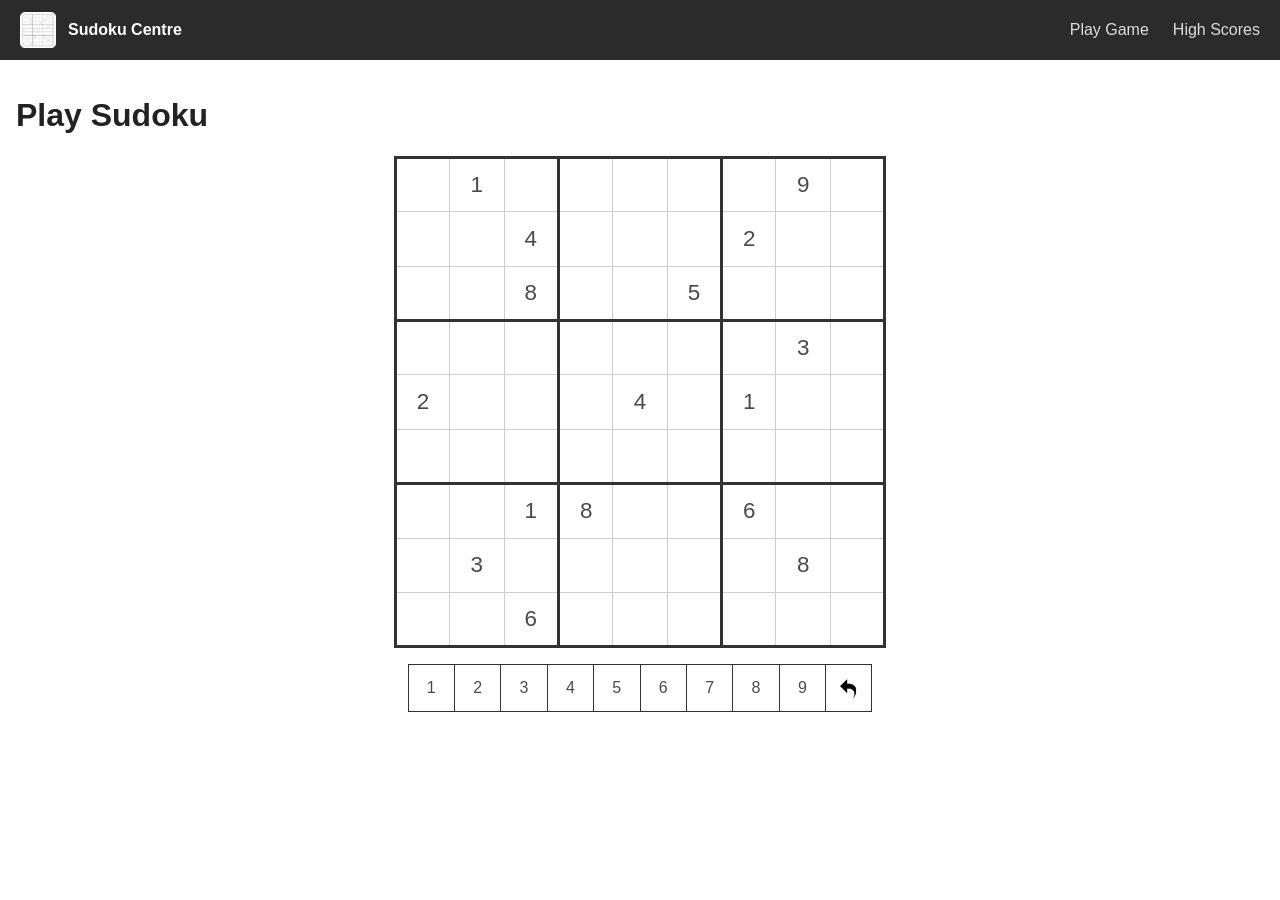
<file: index.html>
<!DOCTYPE html>
<html lang="en">
  <head>
    <meta charset="UTF-8" />
    <meta name="viewport" content="width=device-width, initial-scale=1.0" />
    <title>Sudoku - Play a Game</title>
    <link rel="stylesheet" href="styles/sudoku.css" />
    <!-- Part 1: write the markup below. Part 2: style it in
         styles/sudoku.css. No JavaScript this week. -->
  </head>
  <body>
    <header class="site-header">
      <a class="brand" href="index.html">
          <img src="images/logo.gif" alt="">Sudoku Centre
      </a>

      <nav aria-label="Primary">
          <a href="index.html">Play Game</a>
          <a href="high_scores.html">High Scores</a>
      </nav>
    </header>
    <main>
        <h1>Play Sudoku</h1>
    <table id="board">
        <tr>
            <td></td><td>1</td><td></td> <td></td><td></td><td></td> <td></td><td>9</td><td></td>
        </tr>
        <tr>
            <td></td><td></td><td>4</td> <td></td><td></td><td></td> <td>2</td><td></td><td></td>
        </tr>
        <tr>
            <td></td><td></td><td>8</td> <td></td><td></td><td>5</td> <td></td><td></td><td></td>
        </tr>
        <tr>
            <td></td><td></td><td></td> <td></td><td></td><td></td> <td></td><td>3</td><td></td>
        </tr>
        <tr>
            <td>2</td><td></td><td></td> <td></td><td>4</td><td></td> <td>1</td><td></td><td></td>
        </tr>
        <tr>
            <td></td><td></td><td></td> <td></td><td></td><td></td> <td></td><td></td><td></td>
        </tr>
        <tr>
            <td></td><td></td><td>1</td> <td>8</td><td></td><td></td> <td>6</td><td></td><td></td>
        </tr>
        <tr>
            <td></td><td>3</td><td></td> <td></td><td></td><td></td> <td></td><td>8</td><td></td>
        </tr>
        <tr>
            <td></td><td></td><td>6</td> <td></td><td></td><td></td> <td></td><td></td><td></td>
        </tr>
    </table>
    <table id="palette" class="palette">
    <tr>
        <td>1</td><td>2</td><td>3</td><td>4</td><td>5</td><td>6</td><td>7</td><td>8</td><td>9</td>
        <td><img src="images/undo.png" alt="Undo"></td>
    </tr>
    </table>
    </main>
  </body>
</html>
</file>
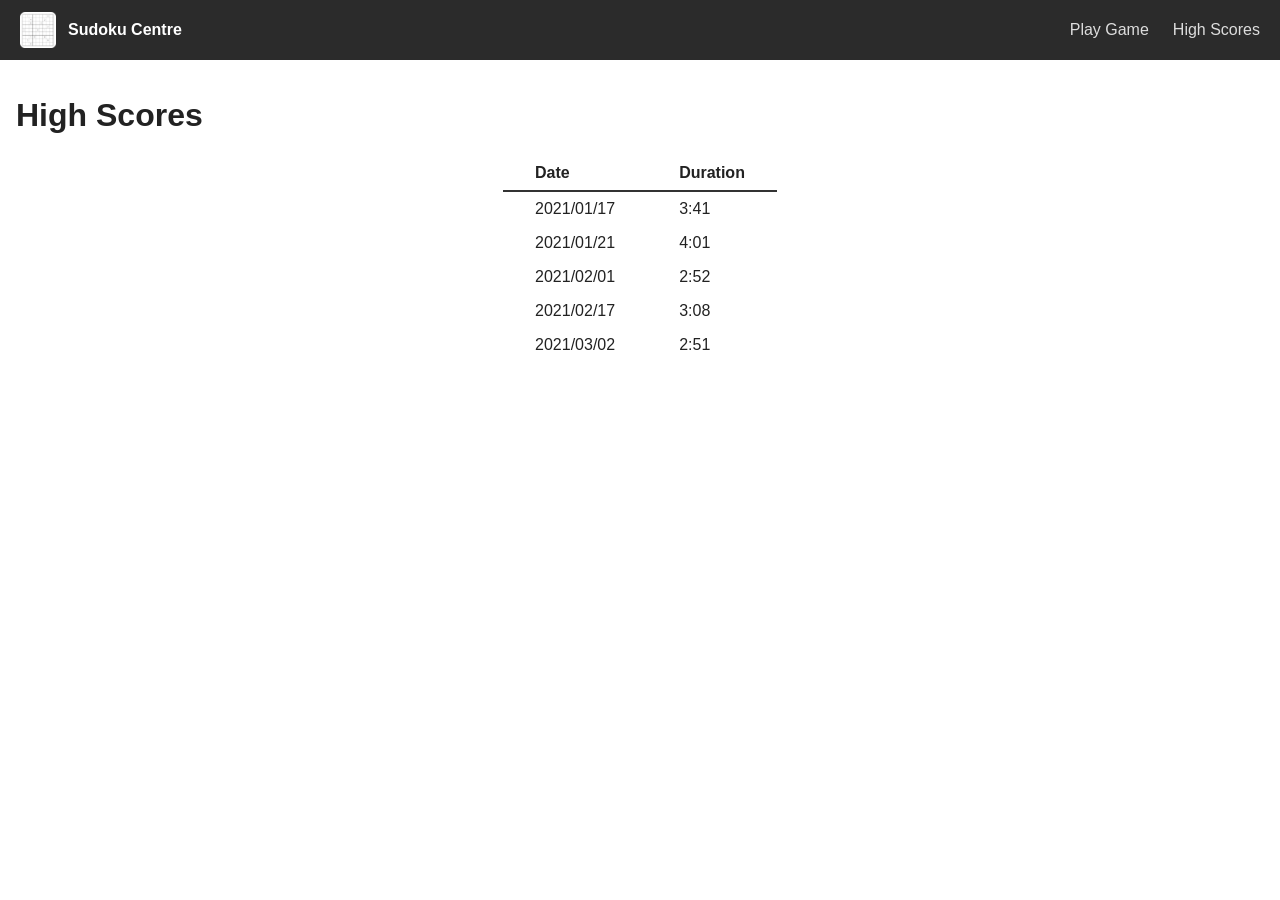
<file: high_scores.html>
<!DOCTYPE html>
<html lang="en">
  <head>
    <meta charset="UTF-8" />
    <meta name="viewport" content="width=device-width, initial-scale=1.0" />
    <title>Sudoku - High Scores</title>
    <link rel="stylesheet" href="styles/sudoku.css" />
    <!-- Part 1: write the markup below. Part 2: style it in
         styles/sudoku.css. No JavaScript this week. -->
  </head>
  <body>
    <header class="site-header">
      <a class="brand" href="index.html">
          <img src="images/logo.gif" alt="">Sudoku Centre
      </a>

      <nav aria-label="Primary">
          <a href="index.html">Play Game</a>
          <a href="high_scores.html">High Scores</a>
      </nav>
    </header>
    <main>
        <h1>High Scores</h1>
    <table class="scores">
    <thead>
        <tr>
            <th scope="col">Date</th>
            <th scope="col">Duration</th>
        </tr>
    </thead>
    <tbody>
        <tr>
            <td>2021/01/17</td><td>3:41</td>
        </tr>
        <tr>
            <td>2021/01/21</td><td>4:01</td>
        </tr>
        <tr>
            <td>2021/02/01</td><td>2:52</td>
        </tr>
        <tr>
            <td>2021/02/17</td><td>3:08</td>
        </tr>
        <tr>
            <td>2021/03/02</td><td>2:51</td>
        </tr>
    </tbody>
    </table>
    </main>
  </body>
</html>
</file>
<file: styles/sudoku.css>
/* =====================================================================
   sudoku.css  -  your styles go here (Lab 02, Part 2)

   Native CSS only: the box model, Flexbox, and custom properties. No
   framework and no media queries. Fill in the rules under each heading
   and match the screenshots in documentation_images/.
   ===================================================================== */

:root {
  --color-hover: #f5dd90;       /* cell under the cursor */
  --color-user-input: #f2f2f2;  /* a digit the player entered (Lab 06) */
  --color-error: #f76c5e;       /* a conflicting digit (Lab 06) */
  --header-bg: #2b2b2b;
  --board-line: #cfcfcf;        /* thin lines between cells */
  --block-line: #333;           /* thick lines between 3x3 blocks */
  --digit: #4a4a4a;
}

* {
  box-sizing: border-box;
}

body {
  margin: 0;
  font-family: "Segoe UI", Tahoma, Arial, sans-serif;
  color: #222;
}

main {
  padding: 1rem;
}

/* ---- site header / nav  (requirement 7) ---------------------------- */
/* TODO: a Flexbox row on .site-header; push the nav right with
   margin-left:auto; add flex-wrap so the nav drops below the brand on a
   narrow screen (that's the whole responsive story - no media query). */
.site-header {
  display: flex;
  align-items: center;
  flex-wrap: wrap;
  gap: 1rem;
  padding: 0.75rem 1.25rem;
  background: var(--header-bg);
  color: #fff;
}
.site-header .brand {
  display: flex;
  align-items: center;
  gap: 0.75rem;
  font-weight: 700;
  color: #fff;
  text-decoration: none;
}
.site-header .brand img { width: 36px; height: 36px; }
.site-header nav { display: flex; gap: 1.5rem; margin-left: auto; }
.site-header nav a { color: #ddd; text-decoration: none; }
.site-header nav a:hover { color: #fff; text-decoration: underline; }

/* ---- the board  (requirement 5) ------------------------------------ */
/* TODO: border-collapse the #board; size each cell and centre the digit;
   thin cell borders + a THICK border around each 3x3 block
   (td:nth-child(3n) and tr:nth-child(3n) td); a :hover colour.
   Also add .user-input and .error rules now - Lab 06 switches them on. */
#board {
  border-collapse: collapse;
  margin: 0 auto;
}
#board td {
  width: min(3.4rem, 10vw);
  height: min(3.4rem, 10vw);
  text-align: center;
  font-size: 1.4rem;
  color: var(--digit);
  border: 1px solid var(--board-line);
}
#board td:nth-child(3n) { border-right: 3px solid var(--block-line); }
#board tr:nth-child(3n) td { border-bottom: 3px solid var(--block-line); }
#board td:first-child { border-left: 3px solid var(--block-line); }
#board tr:first-child td { border-top: 3px solid var(--block-line); }
#board td:hover { background: var(--color-hover); }
#board td.user-input { background: var(--color-user-input); }
#board td.error { background: var(--color-error); }

/* ---- the numbers palette  (requirement 6) -------------------------- */
/* TODO: size + border the .palette cells; a :hover colour; and a
   .active style for the selected digit (used in Lab 06). */
.palette {
  border-collapse: collapse;
  margin: 1rem auto;
}
.palette td {
  width: min(2.9rem, 8.5vw);
  height: min(2.9rem, 8.5vw);
  text-align: center;
  color: var(--digit);
  border: 1px solid var(--block-line);
  cursor: pointer;
}
.palette td:hover { background: var(--color-hover); }
.palette td.active { background: var(--block-line); color: #fff; }
.palette img { width: 1.2rem; vertical-align: middle; }

/* ---- high-scores table  (requirement 8) ---------------------------- */
/* TODO: comfortable padding; left-aligned headings; an underline under
   the header row of .scores. */
.scores {
  border-collapse: collapse;
  margin: 1rem auto;
}
.scores th,
.scores td {
  padding: 0.5rem 2rem;
}
.scores th { text-align: left; }
.scores thead th { border-bottom: 2px solid var(--block-line); }
</file>
